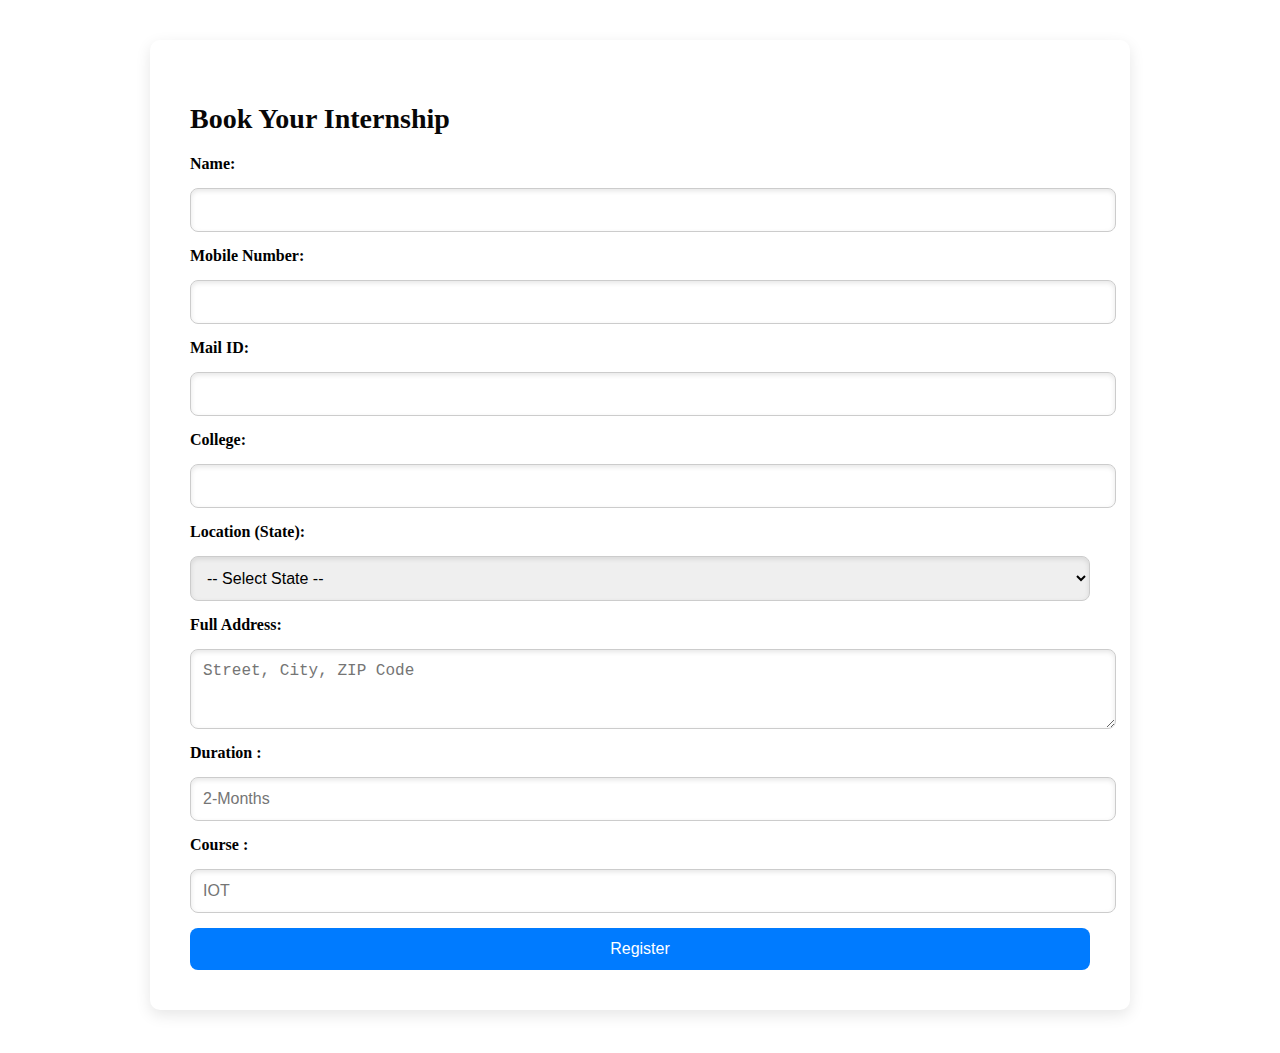
<file: internship_registration.html>
<!DOCTYPE html>
<html>
<head>
<title>Page Title</title>
<meta charset="UTF-8">
<meta name="description" content="This is a sample page">
<style> 
/* General Styles */
    /* body {
       font-family: 'Poppins', sans-serif;
       margin: 0;
       padding: 0;
       background-color: #f9f9f9;
       text-align: center;
       color: #333;
   } */
   
   /* Heading Styles */
   h2 {
       color: #080707;
       margin-bottom: 20px;
       font-size: 28px;
   }
   
   /* Workshop Gallery Section */
   .workshop-gallery {
       padding: 40px 20px;
       background: #fff;
   }
   
   /* Gallery Grid Layout */
   .gallery-grid {
       display: grid;
       grid-template-columns: repeat(auto-fit, minmax(280px, 1fr));
       gap: 20px;
       max-width: 1200px;
       margin: auto;
   }
   
   /* Workshop Item */
   .workshop-item {
       position: relative;
       overflow: hidden;
       border-radius: 10px;
       box-shadow: 0px 5px 15px rgba(0, 0, 0, 0.1);
       background: white;
       transition: transform 0.3s ease-in-out;
   }
   
   .workshop-item:hover {
       transform: scale(1.05);
   }
   
   /* Workshop Images */
   .workshop-item img {
       width: 100%;
       height: 200px;
       object-fit: cover;
       transition: opacity 0.3s ease-in-out;
   }
   
   /* Full Overlay Effect on Hover */
   .workshop-name {
       position: absolute;
       top: 0;
       left: 0;
       width: 100%;
       height: 100%;
       background: rgba(209, 209, 209, 0.39); /* Dark overlay */
       color: rgb(0, 14, 77);
       font-size: 20px;
       font-weight: bold;
       display: flex;
       align-items: center;
       justify-content: center;
       opacity: 0;
       transition: opacity 0.3s ease-in-out;
       text-transform: uppercase;
   }
   
   /* Hover Effect - Full Background Overlay */
   .workshop-item:hover img {
       opacity: 0.2; /* Light fade effect */
   }
   
   .workshop-item:hover .workshop-name {
       opacity: 1; /* Show overlay */
   }
   
   /* Workshop Booking Form */
   .workshop-form {
       background: white;
       padding: 40px;
       margin: 40px auto;
       max-width: 900px;
       border-radius: 10px;
       box-shadow: 0px 5px 15px rgba(0, 0, 0, 0.1);
   }
   
   /* Form Layout */
   form {
       display: flex;
       flex-direction: column;
       gap: 15px;
   }
   
   label {
       font-weight: bold;
       text-align: left;
   }
   
   /* Input Fields */
   input,select,  textarea {
       padding: 12px;
       border: 1px solid #ccc;
       border-radius: 8px;
       font-size: 16px;
       width: 100%;
       box-shadow: inset 0px 2px 5px rgba(0, 0, 0, 0.1);
   }
   
   /* Submit Button */
   button {
       background-color: #007bff;
       color: white;
       padding: 12px;
       border: none;
       border-radius: 8px;
       cursor: pointer;
       font-size: 16px;
       transition: background 0.3s, transform 0.2s;
   }
   
   button:hover {
       background-color: #0056b3;
       transform: scale(1.05);
   }
   
   /* Confirmation Message */
   #confirmationMessage {
       color: green;
       font-weight: bold;
       margin-top: 10px;
       font-size: 18px;
   }
   /* Background Animation */
   @keyframes gradientBackground {
       0% {
           background-position: 0% 50%;
       }
       50% {
           background-position: 100% 50%;
       }
       100% {
           background-position: 0% 50%;
       }
   }
   
   
   /* Workshop Section Background */
   .workshop-gallery {
       padding: 40px 20px;
       background: linear-gradient(45deg, rgb(116, 142, 255), rgb(255, 255, 255), rgb(116, 142, 255));
       background-size: 300% 300%;
       animation: gradientBackground 8s infinite alternate ease-in-out;
       border-radius: 10px;
   }
   
   /* Smooth Workshop Grid Background */
   .gallery-grid {
       background: rgba(255, 255, 255, 0.2);
       border-radius: 10px;
       padding: 20px;
   }
   
   </style></head>
<body>
    <section class="workshop-form">
        <h2>Book Your Internship</h2>
        <form method="POST" id="workshopBookingForm">
           
            <label for="name">Name:</label>
            <input type="text" id="name" name="name" required>
            
            <label for="mobile">Mobile Number:</label>
            <input type="tel" id="mobile" name="mobile" required>
            
            <label for="email">Mail ID:</label>
            <input type="email" id="email" name="email" required>
            
            <label for="college">College:</label>
            <input type="text" id="college" name="college" required>
            
            <label for="location">Location (State):</label>
            <select id="location" name="location" required>
                <option value="">-- Select State --</option>
                <option value="Andhra Pradesh">Andhra Pradesh</option>
                <option value="Arunachal Pradesh">Arunachal Pradesh</option>
                <option value="Assam">Assam</option>
                <option value="Bihar">Bihar</option>
                <option value="Chhattisgarh">Chhattisgarh</option>
                <option value="Goa">Goa</option>
                <option value="Gujarat">Gujarat</option>
                <option value="Haryana">Haryana</option>
                <option value="Himachal Pradesh">Himachal Pradesh</option>
                <option value="Jharkhand">Jharkhand</option>
                <option value="Karnataka">Karnataka</option>
                <option value="Kerala">Kerala</option>
                <option value="Madhya Pradesh">Madhya Pradesh</option>
                <option value="Maharashtra">Maharashtra</option>
                <option value="Manipur">Manipur</option>
                <option value="Meghalaya">Meghalaya</option>
                <option value="Mizoram">Mizoram</option>
                <option value="Nagaland">Nagaland</option>
                <option value="Odisha">Odisha</option>
                <option value="Punjab">Punjab</option>
                <option value="Rajasthan">Rajasthan</option>
                <option value="Sikkim">Sikkim</option>
                <option value="Tamil Nadu">Tamil Nadu</option>
                <option value="Telangana">Telangana</option>
                <option value="Tripura">Tripura</option>
                <option value="Uttar Pradesh">Uttar Pradesh</option>
                <option value="Uttarakhand">Uttarakhand</option>
                <option value="West Bengal">West Bengal</option>
                <option value="Andaman and Nicobar Islands">Andaman and Nicobar Islands</option>
                <option value="Chandigarh">Chandigarh</option>
                <option value="Dadra and Nagar Haveli and Daman and Diu">Dadra and Nagar Haveli and Daman and Diu</option>
                <option value="Delhi">Delhi</option>
                <option value="Jammu and Kashmir">Jammu and Kashmir</option>
                <option value="Ladakh">Ladakh</option>
                <option value="Lakshadweep">Lakshadweep</option>
                <option value="Puducherry">Puducherry</option>
            </select>
    
            <label for="address">Full Address:</label>
        <textarea id="address" name="address" rows="3" required placeholder="Street, City, ZIP Code"></textarea>
        
        <label for="duration">Duration :</label>
        <input type="text" id="duration" name="duration" required placeholder="2-Months" readonly>
        
        
        <label for="course">Course :</label>
        <input type="text" id="course" name="course" required placeholder="IOT" readonly>
        
        <button type="submit">Register</button>
        </form>
        <p id="confirmationMessage" style="display: none;">"Our team will review your request and contact you soon."</p>
    </section>
   
    
    <script>
        document.addEventListener('DOMContentLoaded', function () {
            const form = document.getElementById('workshopBookingForm');
            const confirmationMessage = document.getElementById('confirmationMessage');

            form.addEventListener('submit', function (e) {
                e.preventDefault();  // stop default form submission

                // Simulating backend submission or processing
                setTimeout(function() {
                    // Simulate a successful form submission
                    confirmationMessage.style.display = 'block'; // Show confirmation message
                    form.reset(); // Reset form fields
                    
                    // Redirect to the specified URL
                    window.location.href = "https://platform.abtv.in/l/363ac22275";
                }, 1000); // Simulate a delay of 1 second
            });
        });
  

        </script>
        
</body>
</html>
</file>
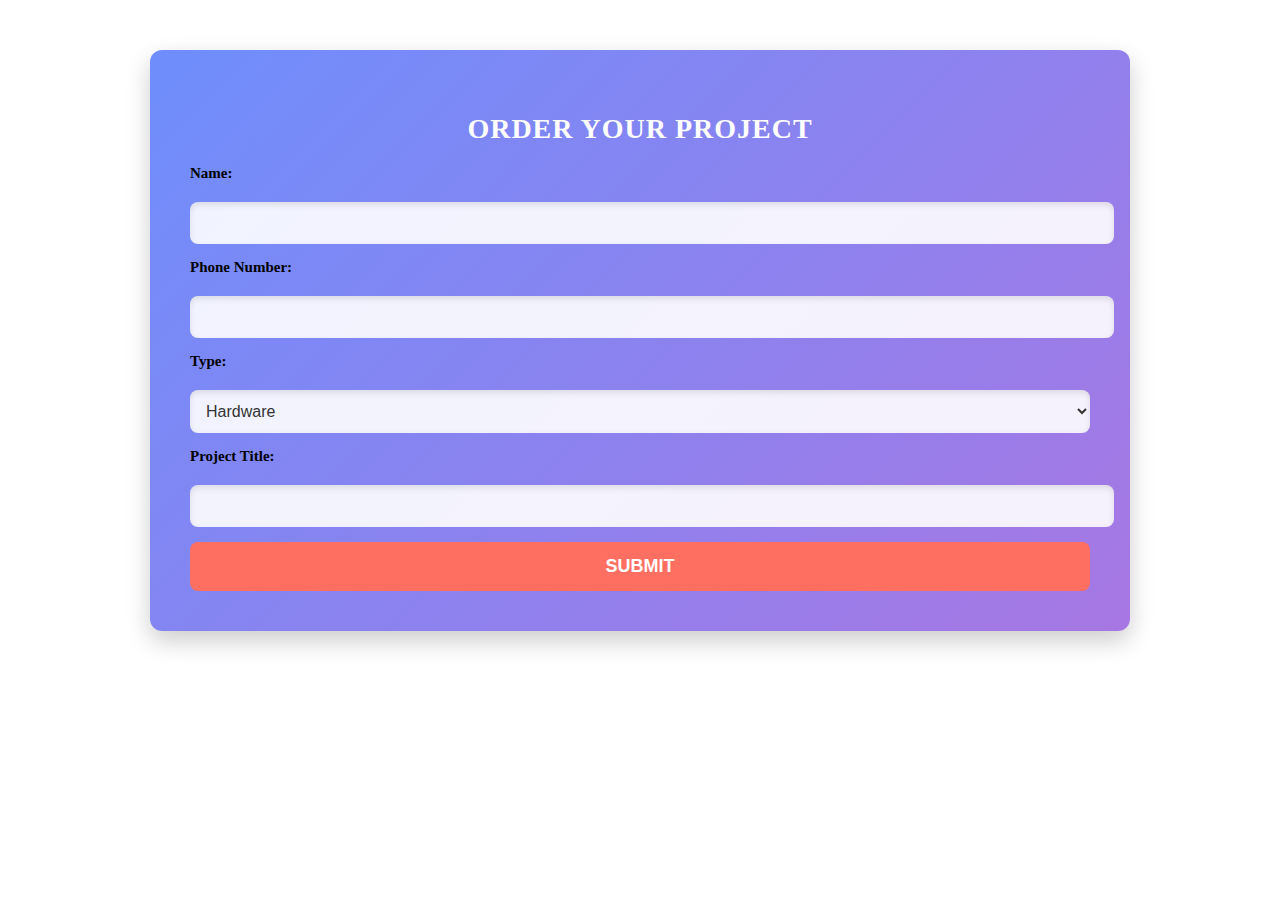
<file: register.html>
<!DOCTYPE html>
<html>
<head>
<title>Page Title</title>
<meta charset="UTF-8">
<meta name="description" content="This is a sample page">
<style>.project-form {
    background: linear-gradient(135deg, #6e8efb, #a777e3);
    padding: 40px;
    margin: 50px auto;
    max-width: 900px;
    border-radius: 12px;
    box-shadow: 0px 10px 25px rgba(0, 0, 0, 0.2);
    text-align: center;
    color: white;
}

/* Form Heading */
.project-form h2 {
    font-size: 28px;
    margin-bottom: 20px;
    text-transform: uppercase;
    letter-spacing: 1px;
}

/* Form Layout */
form {
    display: flex;
    flex-direction: column;
    gap: 15px;
}

/* Labels */
label {
    font-weight: bold;
    text-align: left;
    display: block;
    font-size: 15px;
    color: black;
    margin-bottom: 5px;
}

/* Input Fields */
input, select, textarea {
    width: 100%;
    padding: 12px;
    border: none;
    border-radius: 8px;
    font-size: 16px;
    color: #333;
    background: rgba(255, 255, 255, 0.9);
    box-shadow: inset 0px 3px 6px rgba(0, 0, 0, 0.1);
    transition: all 0.3s ease-in-out;
}

/* Input Focus Effect */
input:focus, select:focus, textarea:focus {
    background: white;
    outline: none;
    box-shadow: 0px 0px 8px rgba(255, 255, 255, 0.6);
}

/* Textarea Resizing */
textarea {
    resize: vertical;
    min-height: 100px;
}

/* Submit Button */
button {
    background: #ff6f61;
    color: white;
    font-size: 18px;
    padding: 14px;
    border: none;
    border-radius: 8px;
    cursor: pointer;
    font-weight: bold;
    text-transform: uppercase;
    transition: background 0.3s, transform 0.2s;
}

button:hover {
    background: #ff3b2e;
    transform: scale(1.05);
}

/* Confirmation Message */
#confirmationMessage {
    color: #ffeb3b;
    font-size: 18px;
    font-weight: bold;
    margin-top: 10px;
    text-align: center;
}

/* Responsive Design */
@media screen and (max-width: 600px) {
    .project-form {
        padding: 30px;
    }

    button {
        font-size: 16px;
    }
}
</style>
</head>
<body>
    <section class="project-form">
        <h2>Order Your Project</h2>
        <form id="projectOrderForm" action="https://formspree.io/f/mgvkkvrg"
        method="POST">
            <label for="name">Name:</label>
            <input type="text" id="name" name="name" required>
            
            <label for="phone">Phone Number:</label>
            <input type="tel" id="phone" name="phone" required>
            
            <label for="type">Type:</label>
            <select id="type" name="type">
                <option value="Hardware">Hardware</option>
                <option value="Software">Software</option>
            </select>
            
            <label for="title">Project Title:</label>
            <input type="text" id="title" name="title" required >
            
            <button type="submit">Submit</button>
        </form>
        <p id="confirmationMessage" style="display: none;">"Our team will review your request and contact you soon."</p>
    </section>
</body>
</html>
</file>
